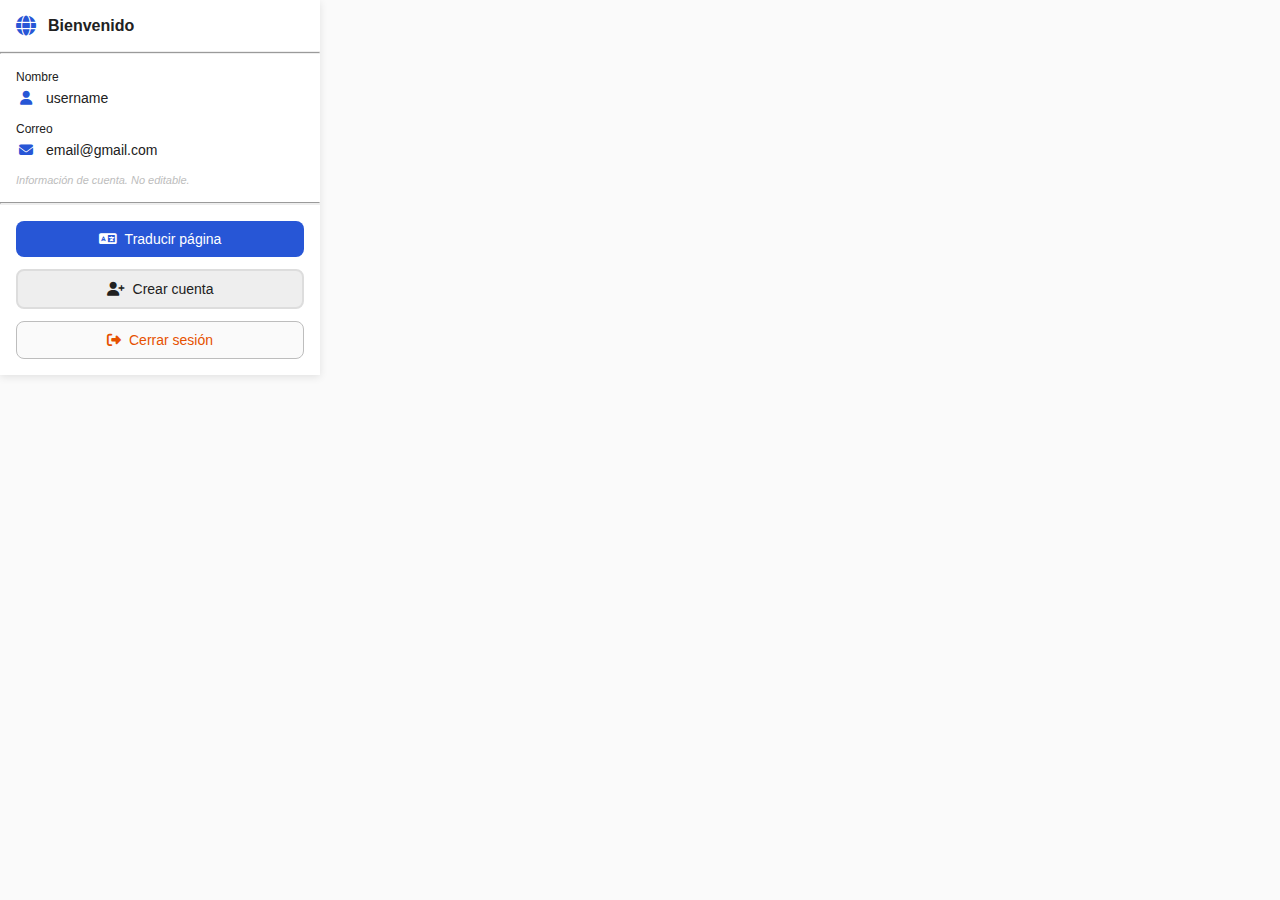
<file: popup/popup.html>
<!DOCTYPE html>
<html lang="es">
<head>
    <meta charset="UTF-8">
    <meta name="viewport" content="width=device-width, initial-scale=1.0">
    <title>Traductor de Páginas</title>
    <link rel="stylesheet" href="../../libs/fontawesome-free-6.7.2-web/css/all.min.css">
    <link rel="stylesheet" href="popup.css">
</head>
<body>
    <div class="popup-container">
        <div class="header">
            <i class="fas fa-globe"></i>
            <div>
                <span data-i18n="pop.welcome" class="welcome">Bienvenido</span><span id="spn-welcome" class="welcome"></span>
            </div>
        </div>
        <hr>
        <!-- Contenedor de información de usuario (visible cuando hay sesión) -->
        <div id="userInfoContainer">
            <div class="user-field">
                <label data-i18n="pop.name">Nombre</label>
                <div class="user-info">
                    <i class="fas fa-user"></i>
                    <span id="userName">username</span>
                </div>
            </div>
            <div class="user-field">
                <label data-i18n="pop.mail">Correo</label>
                <div class="user-info">
                    <i class="fas fa-envelope"></i>
                    <span id="userEmail">email@gmail.com</span>
                </div>
            </div>
            <p data-i18n="pop.helpText" class="help-text">Información de cuenta. No editable.</p>
        </div>
        
        <div id="loginFormContainer" class="">
            <div class="form-group">
                <label data-i18n="pop.email" for="loginEmail">Correo electrónico</label>
                <input type="email" id="loginEmail" placeholder="email@gmail.com">
            </div>
            <div class="form-group">
                <label data-i18n="pop.password" for="loginPassword">Contraseña</label>
                <input type="password" id="loginPassword" placeholder="********">
                <span data-i18n="pop.badCredentials" id="spn-badLogin" class="error-message hide">Las credenciales ingresadas son incorrectas</span>
                <div class="show-password">
                    <input type="checkbox" id="showPassword" aria-label="Mostrar contraseña">
                    <label for="showPassword"
                        id="lbl-showPassword"
                        data-i18n-show="pop.showPassword"
                        data-i18n-hide="pop.hidePassword"
                        data-i18n-active="data-i18n-show"
                    >
                        Mostrar contraseña
                    </label>
                </div>
            </div>
            <button id="btnIniciarSesion" class="btn-login">
                <i class="fas fa-sign-in-alt"></i>
                <span data-i18n="pop.login">Iniciar sesión</span>
            </button>
        </div>
        
        <hr>
        <div class="buttons-container">
            <button id="btnTraducir" class="btn-primary">
                <i class="fas fa-language"></i> <span data-i18n="pop.translatePage">Traducir página</span>
            </button>
            <button id="btnCuenta" class="btn-secondary">
                <i class="fas fa-user-plus"></i> 
                <span 
                    id="spn-btnCrearCuenta"
                    data-i18n-create="pop.createAccount"
                    data-i18n-edit="pop.editAccount"
                    data-i18n-active="data-i18n-create">
                    Crear cuenta
                </span>
            </button>
            <button id="btnCerrarSesion" class="btn-logout">
                <i class="fas fa-sign-out-alt"></i> <span data-i18n="pop.logout">Cerrar sesión</span>
            </button>
        </div>
    </div>
    <script src="./../../tools/translator/translator.js"></script>
    <script src="./../../tools/constants/constants.js"></script>
    <script src="./../services/page_service.js"></script>
    <script src="popup.js"></script>
</body>
</html>
</file>
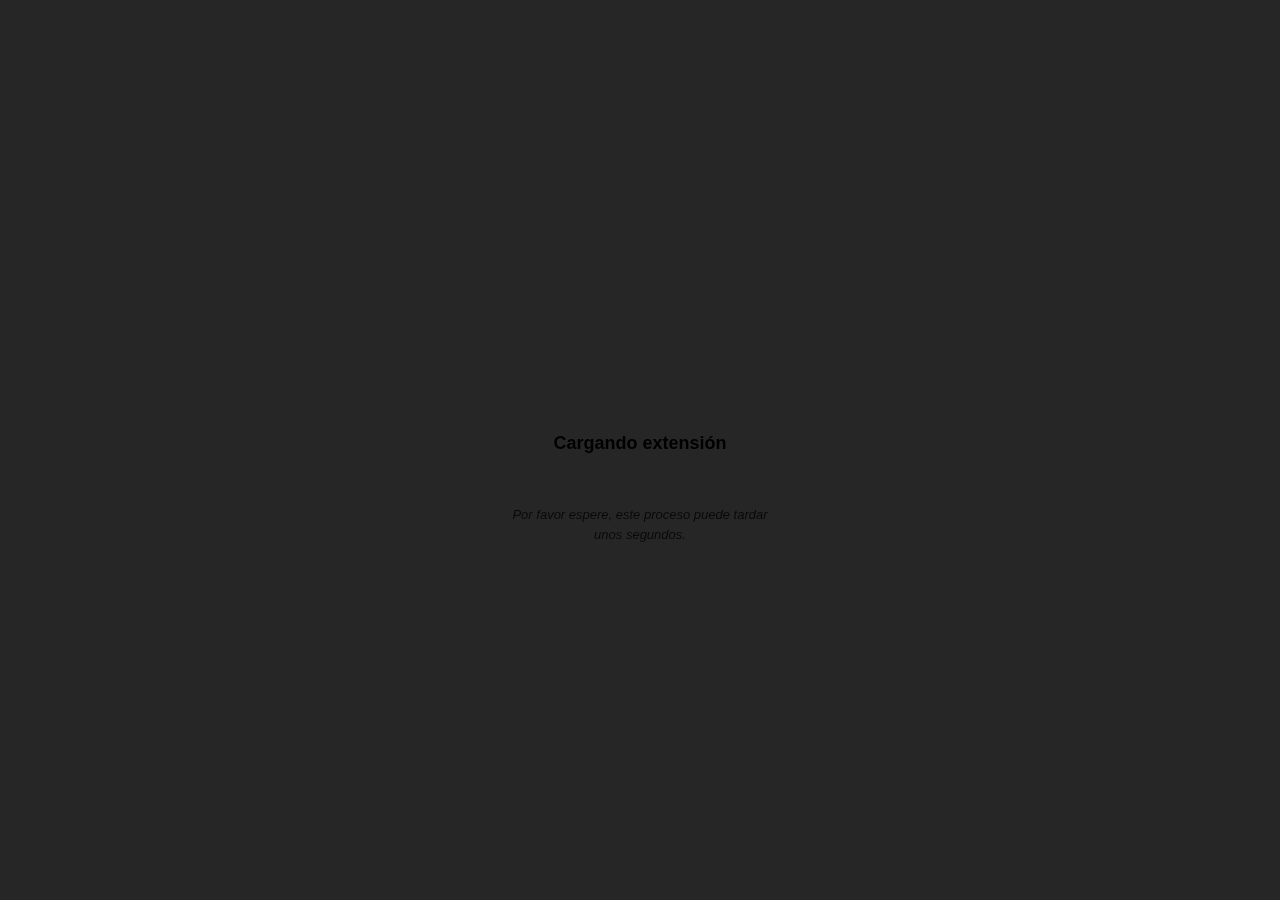
<file: ui/loader/loader.html>
<!DOCTYPE html>
<html lang="es">
<head>
    <meta charset="UTF-8">
    <meta name="viewport" content="width=device-width, initial-scale=1.0">
    <title>Loader de extensión</title>
    <style id="style-loader-ext">
        :host {
        --black: #000000;
        --dark-blue: #0D47A1;
        --medium-blue: #2756D6;
        --light-blue: #E3F2FD;
        --white: #FFFFFF;
        --off-white: #FAFAFA;
        --light-gray: #EEEEEE;
        --dark-gray: #212121;
        --orange-accent: #E65100;
        --panel-bg: var(--white);
        --box-shadow: rgba(0, 0, 0, 0.1);
        --border-radius: 8px;
        }

        * {
        box-sizing: border-box;
        margin: 0;
        padding: 0;
        font-family: 'Inter', -apple-system, BlinkMacSystemFont, 'Segoe UI', Arial, sans-serif;
        }

        body {
        background: var(--off-white);
        color: var(--dark-gray);
        min-height: 100vh;
        padding: 20px;
        line-height: 1.5;
        }

        .loader-overlay {
        position: fixed;
        top: 0;
        left: 0;
        width: 100%;
        height: 100%;
        background-color: rgba(0, 0, 0, 0.85);
        display: flex;
        justify-content: center;
        align-items: center;
        z-index: 2147483647;
        }

        .loader-container {
        background: var(--panel-bg);
        border-radius: var(--border-radius);
        box-shadow: 0 4px 12px var(--box-shadow);
        padding: 40px 30px;
        display: flex;
        flex-direction: column;
        align-items: center;
        justify-content: center;
        max-width: 320px;
        width: 90%;
        }

        .loader-spinner {
        width: 50px;
        height: 50px;
        border: 4px solid var(--light-gray);
        border-top: 4px solid var(--medium-blue);
        border-radius: 50%;
        animation: spin 1s linear infinite;
        margin-bottom: 24px;
        }

        .loader-text {
        font-size: 18px;
        font-weight: 600;
        color: var(--dark-blue);
        text-align: center;
        line-height: 1.5;
        margin-bottom: 8px;
        }

        /* Estilo simple para la descripción del proceso */
        .loader-process-description {
        font-size: 14px;
        color: var(--dark-gray);
        text-align: center;
        font-weight: 500;
        margin: 12px 0 8px 0;
        padding: 6px 0;
        border-bottom: 1px solid var(--light-gray);
        width: 100%;
        }

        .loader-description {
        font-size: 13px;
        color: var(--dark-gray);
        text-align: center;
        margin-top: 8px;
        opacity: 0.8;
        font-style: italic;
        }

        .high-contrast .loader-container {
        background: black;
        border: 2px solid white;
        }

        .high-contrast .loader-text {
        color: white;
        }

        .high-contrast .loader-process-description {
        color: #eeeeee;
        border-bottom: 1px solid #666666;
        }

        .high-contrast .loader-description {
        color: #cccccc;
        }

        .high-contrast .loader-spinner {
        border: 4px solid #444444;
        border-top: 4px solid yellow;
        }

        @keyframes spin {
        0% { transform: rotate(0deg); }
        100% { transform: rotate(360deg); }
        }

        .fade-out {
        animation: fadeOut 0.5s forwards;
        }

        @keyframes fadeOut {
        from { opacity: 1; }
        to { opacity: 0; visibility: hidden; }
        }

        @media (prefers-reduced-motion: reduce) {
        .loader-spinner {
            animation: none;
            border-top: 4px solid var(--dark-blue);
        }
        
        .fade-out {
            animation: none;
            opacity: 0;
            visibility: hidden;
        }
        }

        *:focus {
        outline: 2px solid var(--orange-accent);
        outline-offset: 2px;
        }

        .visually-hidden {
        position: absolute;
        width: 1px;
        height: 1px;
        padding: 0;
        margin: -1px;
        overflow: hidden;
        clip: rect(0, 0, 0, 0);
        white-space: nowrap;
        border: 0;
        }
  </style>
</head>
<body>
    <div class="loader-overlay" id="loaderOverlay" role="alertdialog" aria-labelledby="loaderHeading" aria-describedby="loaderDescription" aria-modal="true">
        <div class="loader-container">
            <div class="loader-spinner" aria-hidden="true"></div>
            <h2 data-i18n="l.loaderTitle" id="loaderHeading" class="loader-text">Cargando extensión</h2>
            <p id="loaderProcessDescription" class="loader-process-description">
                <!-- Inicializando componentes... -->
            </p>
            <p data-i18n="l.loaderDescription" id="loaderDescription" class="loader-description">
                Por favor espere, este proceso puede tardar unos segundos.
            </p>
            <div data-i18n="l.loaderPolite"  class="visually-hidden" aria-live="polite">Cargando, por favor espere</div>
        </div>
    </div>
</body>
</html>
</file>
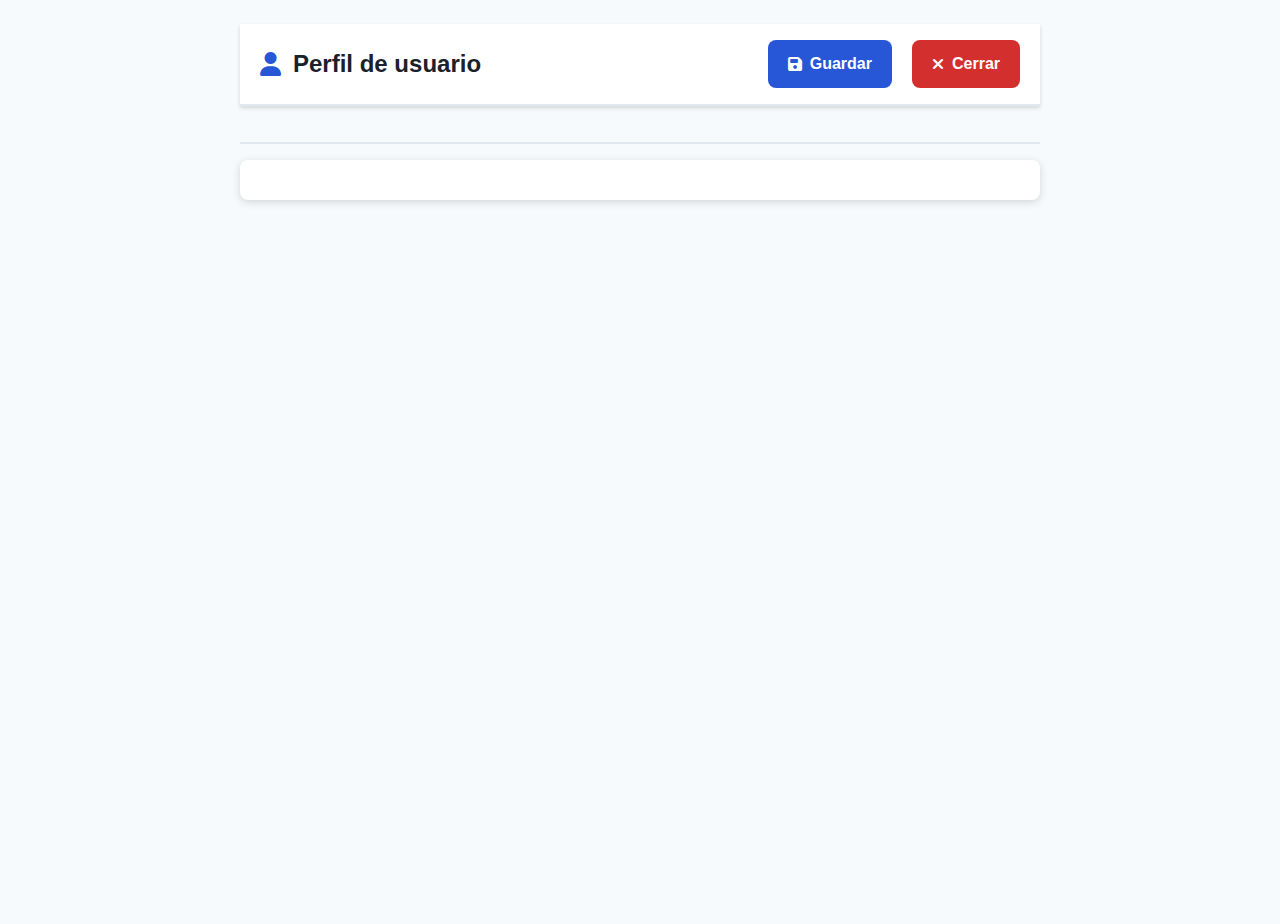
<file: ui/profile/profile.html>
<!DOCTYPE html>
<header>
    <meta charset="UTF-8">
    <meta name="viewport" content="width=device-width, initial-scale=1.0">
    <link rel="stylesheet" href="./styles.css">
    <link rel="stylesheet" href="../../libs/fontawesome-free-6.7.2-web/css/all.min.css" />
</header>
<body>
    <!-- Encabezado  -->
    <div class="header-container">
        <h1 class="header-title"><i class="fas fa-user"></i><span data-i18n="uP.userProfile" class="header-title-span">Perfil de usuario</span></h1>
        <div class="button-container">
            <button id="saveProfile" class="button save-button"><i class="fas fa-save"></i>  <span data-i18n="uP.save" class="save-profile-text">Guardar</span></button>
            <button id="closeProfile" class="button close-button"><i class="fas fa-times"></i>  <span data-i18n="uP.close" class="close-profile-text">Cerrar</span></button>
        </div>
    </div>

    <!-- Contenedor de pestañas -->
    <div class="tab-container">
        <ul class="tab-list" role="tablist">
        </ul>
    </div>
    
    <form id="form-container" role="form" aria-label="Formulario de perfil de usuario">
        
    </form>

    <script src="./../../services/chrome_api_service.js"></script>
    <script src="./../../services/user_info_service.js"></script>
    <script src="./../../tools/translator/translator.js"></script>
    <script src="./../../tools/constants/constants.js"></script>
    <script src="./../../tools/DOM_generator/js/element_creator2.js"></script>
    <script src="./../../tools/DOM_generator/js/prefabs.js"></script>
    <script src="./../../tools/DOM_generator/js/generator.js"></script>
    <script src="./../../tools/validator/validator.js"></script>
    <script src="./../../tools/validator/form.js"></script>
    
    <script src="./profile.js"></script>
</body>
</file>
<file: popup/popup.css>
:root {
    --primary-color: #2756D6;
    --primary-dark: #0D47A1;
    --secondary-color: #E65100;
    --light-gray: #EEEEEE;
    --medium-gray: #BDBDBD;
    --dark-gray: #212121;
    --white: #FFFFFF;
    --off-white: #FAFAFA;
    --error-color: #ff0000;
    --success-color: #388E3C;
    --border-radius: 8px;
    --box-shadow: 0 2px 8px rgba(0, 0, 0, 0.1);
}

* {
    box-sizing: border-box;
    margin: 0;
    padding: 0;
    font-family: 'Inter', -apple-system, BlinkMacSystemFont, 'Segoe UI', Roboto, Oxygen, Ubuntu, Cantarell, sans-serif;
}

body {
    width: 320px;
    padding: 0;
    margin: 0;
    background-color: var(--off-white);
}

.popup-container {
    background-color: var(--white);
    box-shadow: var(--box-shadow);
    overflow: hidden;
}

.header {
    padding: 16px;
    display: flex;
    align-items: center;
    gap: 12px;
    position: relative;
}

.header::after {
    content: '';
    position: absolute;
    bottom: 0;
    left: 0;
    right: 0;
    height: 1px;
    background-color: var(--light-gray);
}

.header i {
    font-size: 20px;
    color: var(--primary-color);
}

.header h1 {
    font-size: 16px;
    font-weight: 600;
    color: var(--dark-gray);
}

.header .welcome {
    font-size: 16px;
    font-weight: 600;
    color: var(--dark-gray);
}

#userInfoContainer {
    padding: 16px;
}

.user-field {
    margin-bottom: 16px;
}

.user-field label {
    display: block;
    font-size: 12px;
    color: var(--dark-gray);
    margin-bottom: 6px;
    font-weight: 500;
}

.user-info {
    display: flex;
    align-items: center;
    gap: 10px;
    font-size: 14px;
    color: var(--dark-gray);
}

.user-info i {
    color: var(--primary-color);
    width: 20px;
    text-align: center;
}

.help-text {
    font-size: 11px;
    color: var(--medium-gray);
    margin-top: 8px;
    font-style: italic;
}

#loginFormContainer {
    padding: 16px;
    display: none;
}

.form-group {
    margin-bottom: 16px;
}

.form-group label {
    display: block;
    font-size: 13px;
    color: var(--dark-gray);
    margin-bottom: 8px;
    font-weight: 500;
}

.form-group input {
    width: 100%;
    padding: 10px 12px;
    border: 1px solid var(--medium-gray);
    border-radius: var(--border-radius);
    font-size: 14px;
}

.form-group input:focus {
    outline: none;
    border-color: var(--primary-color);
}

.form-group .show-password {
    display: flex;
    align-items: center;
    gap: 8px;
    margin-top: 8px;
    font-size: 12px;
    color: var(--dark-gray);
}

.form-group .show-password input {
    width: auto;
    cursor: pointer;
}

.form-group .show-password label {
    font-size: 12px;
    font-weight: 500;
    cursor: pointer;
    margin-bottom: 0;
}

.btn-login {
  width: 100%;
  padding: 8px;
  background-color: var(--primary-color);
  color: white;
  border: none;
  border-radius: var(--border-radius);
  font-size: 13px;
  font-weight: 500;
  cursor: pointer;
  display: flex;
  align-items: center;
  justify-content: center;
  gap: 8px;
  transition: background-color 0.2s;
}

.btn-login:hover {
    background-color: var(--primary-dark);
}

.buttons-container {
    padding: 16px;
    display: flex;
    flex-direction: column;
    gap: 12px;
    border-top: 1px solid var(--light-gray);
}

.btn-primary {
    padding: 10px;
    background-color: var(--primary-color);
    color: white;
    border: none;
    border-radius: var(--border-radius);
    font-size: 14px;
    font-weight: 500;
    cursor: pointer;
    display: flex;
    align-items: center;
    justify-content: center;
    gap: 8px;
    transition: background-color 0.2s;
}

.btn-primary:hover {
    background-color: var(--primary-dark);
}

.btn-secondary {
    padding: 10px;
    background-color: var(--light-gray);
    color: var(--dark-gray);
    font-size: 14px;
    font-weight: 500;
    cursor: pointer;
    display: flex;
    align-items: center;
    justify-content: center;
    gap: 8px;
    transition: background-color 0.2s;
    border-style: solid;
    border-radius: var(--border-radius);
    border-color: #dddddd;
}

.btn-secondary:hover {
    background-color: #e0e0e0;
    border-color: #bebebe;
}

.btn-logout {
    padding: 10px;
    background-color: var(--off-white);
    color: var(--secondary-color);
    border: 1px solid var(--medium-gray);
    border-radius: var(--border-radius);
    font-size: 14px;
    font-weight: 500;
    cursor: pointer;
    display: flex;
    align-items: center;
    justify-content: center;
    gap: 8px;
    transition: all 0.2s;
}

.btn-logout:hover {
    background-color: #FFEBEE;
    border-color: var(--secondary-color);
}

.hidden {
    display: none !important;
}

.error-message {
    color: var(--error-color);
    font-size: 12px;
    margin-top: 4px;
}

.hide {
  display: none;
}

@media (max-width: 340px) {
    body {
        width: 280px;
    }
    
    .header {
        padding: 12px 16px;
    }
    
    .btn-primary, 
    .btn-secondary,
    .btn-logout {
        padding: 8px 12px;
        font-size: 13px;
    }
}
</file>
<file: ui/profile/styles.css>
:root {
    --background-color: #F7FAFC;
    --primary-color: #2756D6;
    --primary-color-minor: #1E88E5;
    --primary-dark: #1565C0;
    --text-color: #1A202C;
    --border-color: #E2E8F0;
    --shadow-color: rgba(0, 0, 0, 0.15);
    --primary-gray: #d5d5d5;
    --focus-color: #90CAF9;
    --button-save-bg: #2756D6;
    --button-save-hover: #1565C0;
    --button-close-bg: #D32F2F;
    --button-close-hover: #B71C1C;
    --error-color: #B71C1C;
    --high-contrast-text: #000000;
    --high-contrast-bg: #FFFFFF;
    --field-group-spacing: 1rem;
    --field-group-gap: 0.5rem;
    --help-icon-size: 1.25rem;
    --help-icon-color: #666;
    --help-icon-bg: #E2E8F0;
}

* {
    box-sizing: border-box;
    font-family: 'Inter', -apple-system, BlinkMacSystemFont, 'Segoe UI', Arial, sans-serif;
}

body {
    margin: 0;
    padding: 0;
    font-size: 1rem;
    line-height: 1.5;
    background-color: var(--background-color);
    color: var(--text-color);
    min-height: 100vh;
}

button, input, select, textarea, [tabindex]:not([tabindex="-1"]) {
    &:focus {
        outline: 3px solid var(--focus-color);
        outline-offset: 2px;
        box-shadow: 0 0 0 4px rgba(144, 202, 249, 0.5);
    }
    
    &:focus:not(:focus-visible) {
        outline: none;
        box-shadow: none;
    }
    
    &:focus-visible {
        outline: 3px solid var(--focus-color);
        outline-offset: 2px;
        box-shadow: 0 0 0 4px rgba(144, 202, 249, 0.5);
    }
}

.field-group {
    display: flex;
    flex-direction: column;
    gap: var(--field-group-gap);
    margin-bottom: var(--field-group-spacing);
}

.header-container {
    display: flex;
    align-items: center;
    justify-content: space-between;
    max-width: 800px;
    margin: 1.5rem auto 1.5rem;
    padding: 1rem 1.25rem;
    background: #FFF;
    border-bottom: 2px solid var(--border-color);
    box-shadow: 0 2px 4px var(--shadow-color);
}

.header-title {
    font-size: 1.5rem;
    font-weight: 700;
    color: var(--text-color);
    display: flex;
    align-items: center;
    gap: 0.75rem;
    line-height: 1.4;
    margin: 0; /* Mejora: Eliminar margen por defecto */
}

.header-title i {
    font-family: "Font Awesome 6 Free";
    font-weight: 900;
    font-size: 1.5rem;
    color: var(--primary-color);
}

.button-container {
    display: flex;
    gap: 1.25rem;
}

.button {
    display: flex;
    align-items: center;
    justify-content: center;
    gap: 0.5rem;
    padding: 0.75rem 1.25rem;
    border: none;
    border-radius: 0.5rem;
    font-size: 1rem;
    font-weight: 700;
    line-height: 1.5;
    cursor: pointer;
    transition: background 0.2s ease, box-shadow 0.2s ease, transform 0.2s ease;
    min-height: 44px;
    min-width: 44px;
}

.modal-button {
    display: flex;
    align-items: center;
    justify-content: center;
    gap: 0.5rem;
    padding: 0.75rem 1.25rem;
    border: none;
    border-radius: 0.5rem;
    font-size: 1rem;
    font-weight: 700;
    line-height: 1.5;
    cursor: pointer;
    transition: background 0.2s ease, box-shadow 0.2s ease, transform 0.2s ease;
    min-height: 44px;
    min-width: 44px;
    background-color: #f5f4f4;
    border-style: solid;
    border-color: #ddd;
}

.button:hover {
    transform: scale(1.05);
    box-shadow: 0 0.25rem 0.5rem var(--shadow-color);
}

.button:focus {
    outline: 3px solid var(--primary-dark);
    outline-offset: 2px;
    box-shadow: 0 0 0 4px var(--focus-color);
}

.save-button {
    background: var(--button-save-bg);
    color: #FFFFFF;
}

.save-button[aria-label="Guardar perfil"]:hover {
    background: var(--button-save-hover);
}

.close-button {
    background: var(--button-close-bg);
    color: #FFFFFF;
}

.close-button[aria-label="Cerrar perfil"]:hover {
    background: var(--button-close-hover);
}

.tab-container {
    max-width: 800px;
    margin: 0 auto 1.5rem;
}

.tab-list {
    list-style-type: none;
    padding: 0;
    margin: 0;
    display: flex;
    border-bottom: 2px solid var(--border-color);
    gap: 1rem;
    overflow-x: auto;
    white-space: nowrap;
    -webkit-overflow-scrolling: touch;
    scrollbar-width: thin;
    scrollbar-color: var(--primary-color) var(--border-color);
    padding-bottom: 12px;
    margin-bottom: -8px;
}

.tab-list::-webkit-scrollbar {
    height: 8px;
    background: transparent;
    margin-top: 8px;
}

.tab-list::-webkit-scrollbar-track {
    background: var(--border-color);
    border-radius: 4px;
    margin: 8px 10px 0 10px;
}

.tab-list::-webkit-scrollbar-thumb {
    background: var(--primary-color);
    border-radius: 4px;
}

.tab-item {
    padding: 0.75rem 1.25rem;
    cursor: pointer;
    font-weight: 500;
    background: var(--border-color);
    color: #64748B;
    border-top-left-radius: 0.5rem;
    border-top-right-radius: 0.5rem;
    transition: background 0.3s ease, color 0.3s ease, transform 0.3s ease;
    font-size: 1rem;
    line-height: 1.5;
    min-height: 44px;
    min-width: fit-content;
    position: relative;
    top: 2px;
}

.tab-item:hover {
    background: #CFD8DC;
    transform: translateY(-2px);
}

.tab-item:focus {
    outline: 3px solid var(--primary-dark);
    outline-offset: 2px;
}

.tab-item.active {
    background: #FFFFFF;
    color: var(--text-color);
    font-weight: 700;
    border-bottom: 3px solid var(--primary-color);
}

.tab-content {
    display: none;
    padding: 1.25rem;
    background: #FFFFFF;
    border-radius: 0.5rem;
    max-width: 800px;
}

.tab-content.active {
    display: block;
}

.help-icon {
    display: inline-flex;
    align-items: center;
    justify-content: center;
    width: var(--help-icon-size);
    height: var(--help-icon-size);
    border-radius: 50%;
    background-color: var(--primary-color-minor);
    color: white;
    font-size: 0.8rem;
    font-weight: 700;
    cursor: help;
    transition: 
        background-color 0.2s ease, 
        transform 0.2s ease;
}

.help-icon:hover, .help-icon:focus {
    background-color: var(--primary-dark);
    transform: scale(1.1);
}

#form-container {
    display: flex;
    flex-direction: column;
    gap: 1rem;
    max-width: 800px;
    margin: 0 auto;
    padding: 1.25rem;
    background: #FFFFFF;
    border-radius: 0.5rem;
    box-shadow: 0 2px 8px var(--shadow-color);
}

label {
    font-size: 1rem;
    color: var(--text-color);
    font-weight: 600;
    display: inline-flex;
    align-items: center;
    gap: 0.5rem;
    margin-bottom: 0.5rem;
    line-height: 1.5;
}

input, select {
    width: 100%;
    padding: 0.75rem;
    border: 2px solid #000;
    border-radius: 0.5rem;
    font-size: 1rem;
    color: var(--text-color);
    background: #FFFFFF;
    transition: border-color 0.2s ease, box-shadow 0.2s ease;
    line-height: 1.5;
    min-height: 44px;
}

select {
    appearance: none;
    background-image: url("data:image/svg+xml,%3Csvg xmlns='http://www.w3.org/2000/svg' width='16' height='16' viewBox='0 0 16 16'%3E%3Cpath fill='%23000' d='M13.707 4.293a1 1 0 00-1.414 0L8 8.586 3.707 4.293a1 1 0 00-1.414 1.414l5 5a1 1 0 001.414 0l5-5a1 1 0 000-1.414z'/%3E%3C/svg%3E");
    background-repeat: no-repeat;
    background-position: right 0.75rem center;
    background-size: 1rem;
}

input:focus, select:focus {
    border-color: var(--primary-dark);
    box-shadow: 0 0 0 4px var(--focus-color);
    outline: none;
}

input[aria-invalid="true"], select[aria-invalid="true"] {
    border-color: var(--error-color);
    box-shadow: 0 0 0 4px rgba(211, 47, 47, 0.2);
}

.required-icon {
    color: var(--error-color);
    font-weight: 700;
    position: relative;
    cursor: help;
    /* margin-left: 0.25rem; */
    display: inline-flex;
    align-items: center;
    justify-content: center;
    width: 1rem;
    height: 1rem;
}

.required-icon::after {
    content: attr(data-tooltip);
    position: absolute;
    bottom: calc(100% + 8px);
    left: 50%;
    transform: translateX(-50%);
    background: var(--primary-dark);
    color: white;
    padding: 0.5rem 0.75rem;
    border-radius: 0.375rem;
    font-size: 0.8125rem;
    font-weight: 500;
    white-space: nowrap;
    z-index: 100;
    opacity: 0;
    visibility: hidden;
    transition: all 0.2s ease;
    box-shadow: 0 2px 8px var(--shadow-color);
    width: max-content;
    max-width: 200px;
    text-align: center;
    line-height: 1.4;
}

.required-icon::before {
    content: "";
    position: absolute;
    bottom: calc(100% + 3px);
    left: 50%;
    transform: translateX(-50%);
    border-width: 5px;
    border-style: solid;
    border-color: var(--primary-dark) transparent transparent transparent;
    z-index: 101;
    opacity: 0;
    visibility: hidden;
    transition: all 0.2s ease;
}

.required-icon:hover::after,
.required-icon:focus::after,
.required-icon:hover::before,
.required-icon:focus::before {
    opacity: 1;
    visibility: visible;
}

.required-icon:focus {
    outline: 2px solid var(--focus-color);
    outline-offset: 2px;
    border-radius: 2px;
}
/* 
.required::after {
    content: ' *';
    color: var(--error-color);
    font-weight: 700;
    margin-right: 0.25rem;
} */

.modal {
    position: fixed;
    top: 0;
    left: 0;
    width: 100%;
    height: 100vh;
    z-index: 1000;
    opacity: 0;
    visibility: hidden;
    transition: all 0.3s ease;
}

.modal.show {
    opacity: 1;
    visibility: visible;
}

.modal.fade-out {
    opacity: 0;
}

.modal-overlay {
    position: fixed;
    top: 0;
    left: 0;
    width: 100%;
    height: 100vh;
    /* background: rgba(117, 117, 117, 0.7); */
    background: rgba(0, 0, 0, 0.85);
    z-index: 1001;
}

.modal-dialog {
    position: fixed;
    top: 50%;
    left: 50%;
    transform: translate(-50%, -50%);
    max-width: 800px;
    width: 90%;
    background: #FFFFFF;
    border-radius: 0.5rem;
    box-shadow: 0 2px 8px var(--shadow-color);
    z-index: 1002;
}

.modal-header {
    padding: 0.5rem 1.25rem;
    border-bottom: 2px solid var(--border-color);
    display: flex;
    justify-content: space-between;
    align-items: center;
}

.modal-close {
    background: none;
    border: none;
    font-size: 1.5rem;
    cursor: pointer;
    color: var(--text-color);
    transition: color 0.2s ease, transform 0.2s ease;
    padding: 0.5rem;
    min-width: 44px;
    min-height: 44px;
    display: flex;
    align-items: center;
    justify-content: center;
}

.modal-close:hover {
    color: var(--button-close-bg);
    transform: scale(1.1);
}

.modal-close:focus {
    outline: 3px solid var(--primary-dark);
    outline-offset: 2px;
    box-shadow: 0 0 0 4px var(--focus-color);
}

.modal-body {
    padding: 1.25rem;
}

.modal-footer {
    padding: 1.25rem;
    border-top: 2px solid var(--border-color);
    text-align: right;
    display: flex;
    gap: 1.25rem;
    justify-content: flex-end;
}

.modal-footer .button {
    margin: 0;
}

.radio-options-container {
    display: flex;
    overflow-x: auto;
    scrollbar-width: thin;
    scrollbar-color: var(--primary-color) var(--border-color);
    gap: 0.5rem;
    padding-bottom: 0.5rem;
    white-space: nowrap;
    box-shadow: 0 2px 4px var(--shadow-color);
    -webkit-overflow-scrolling: touch;
}

.radio-options-container::-webkit-scrollbar {
    height: 6px;
}

.radio-options-container::-webkit-scrollbar-track {
    background: var(--border-color);
    border-radius: 3px;
}

.radio-options-container::-webkit-scrollbar-thumb {
    background: var(--primary-color);
    border-radius: 3px;
}

.radio-option {
    flex: 0 0 auto;
    min-width: 120px;
    border-radius: 0.5rem;
}

.radio-option {
    flex: 1;
    display: flex;
    align-items: center;
    justify-content: center;
    position: relative;
    padding: 0.75rem;
    background: #FFFFFF;
    transition: all 0.2s ease;
    min-height: 44px;
}

input[type="radio"] {
    width: 1.25rem;
    height: 1.25rem;
    border: 2px solid var(--primary-color);
    margin-right: 0.5rem;
    border-radius: 50%;
    cursor: pointer;
    transition: border-color 0.2s ease, box-shadow 0.2s ease;
    display: flex;
    align-items: center;
    justify-content: center;
}

.radio-option:hover {
    border-color: var(--primary-color);
    background-color: rgba(30, 136, 229, 0.05);
}

input[type="radio"]:checked {
    border-color: var(--primary-dark);
}

input[type="radio"]:checked::after {
    content: '';
    position: absolute;
    width: 0.625rem;
    height: 0.625rem;
    background: var(--primary-dark);
    border-radius: 50%;
    display: block;
}

input[type="radio"]:focus {
    outline: none;
    box-shadow: 0 0 0 4px var(--focus-color);
    border-color: var(--primary-dark);
}

.radio-label {
    font-size: 1rem;
    line-height: 1;
    color: var(--text-color);
    font-weight: 500;
    margin: 0;
    padding: 0;
    cursor: pointer;
}

.radio-options-vertical {
    display: flex;
    flex-direction: column;
    width: 100%;
    margin-top: 0.5rem;
    border: 2px solid #000;
    border-radius: 0.5rem;
}

.radio-option-vertical {
    display: flex;
    align-items: center;
    gap: 0.5rem;
    padding: 0.5rem;
    background: #FFFFFF;
    border-radius: 0.5rem;
    transition: all 0.2s ease;
    min-height: 44px;
}

.radio-option-vertical input[type="radio"] {
    width: 1.25rem;
    height: 1.25rem;
    border: 2px solid var(--border-color);
    border-radius: 50%;
    margin: 0;
    transition: all 0.2s ease;
    cursor: pointer;
    flex-shrink: 0;
    display: flex;
    align-items: center;
    justify-content: center;
}

.radio-option-vertical input[type="radio"]:checked {
    border-color: var(--primary-color);
    background-color: var(--primary-color);
}

.radio-option-vertical input[type="radio"]:checked::after {
    content: '';
    position: absolute;
    top: 50%;
    left: 50%;
    transform: translate(-50%, -50%);
    width: 0.625rem;
    height: 0.625rem;
    background: white;
    border-radius: 50%;
}

.radio-label-right {
    font-size: 1rem;
    color: var(--text-color);
    cursor: pointer;
    margin: 0;
    flex-grow: 1;
    line-height: 1.4;
    font-weight: 500;
}

.radio-option-vertical:hover {
    border-color: var(--primary-color);
    background-color: rgba(30, 136, 229, 0.05);
}

.radio-option-vertical input[type="radio"]:focus {
    outline: 2px solid var(--focus-color);
    outline-offset: 2px;
}

.radio-option-vertical input[type="radio"]:checked ~ .radio-label-right {
    color: var(--primary-dark);
    font-weight: 500;
}

@media (max-width: 600px) {
    .header-container, .tab-container, #form-container, .tab-content, .modal-dialog {
        max-width: 90vw;
        margin: 0.625rem auto 1.5rem;
    }
    .header-title {
        font-size: 1.25rem;
    }
    .header-title i {
        font-size: 1.25rem;
    }
    input, select, textarea, .button {
        padding: 0.5rem 0.75rem;
        font-size: 0.875rem;
        min-height: 44px;
    }
    .field-group, .radio-group {
        margin-bottom: 0.75rem;
    }
    label {
        margin-bottom: 0;
    }
    .help-icon {
        width: 1rem;
        height: 1rem;
        font-size: 0.75rem;
    }
    .modal-dialog {
        width: 90vw;
    }
    .modal-header, .modal-body, .modal-footer {
        padding: 0.625rem;
    }
    .modal-close {
        font-size: 1.25rem;
        padding: 0.25rem;
        min-width: 44px;
        min-height: 44px;
    }
    .modal-footer {
        gap: 0.75rem;
    }
    .radio-options-container {
        padding: 0.25rem;
    }
    .radio-option {
        min-height: 40px;
    }
    input[type="radio"] {
        width: 1rem;
        height: 1rem;
    }
    input[type="radio"]:checked::after {
        width: 0.5rem;
        height: 0.5rem;
    }
    .radio-label {
        font-size: 0.875rem;
    }
    .radio-option-vertical {
        padding: 0.25rem;
        gap: 0.25rem;
    }
    .radio-label-right {
        font-size: 0.9rem;
    }
    .radio-option-vertical input[type="radio"] {
        width: 1.1rem;
        height: 1.1rem;
    }
    .radio-option-vertical input[type="radio"]:checked::after {
        width: 0.55rem;
        height: 0.55rem;
    }
}

@media (prefers-reduced-motion: reduce) {
    .tab-item, .button, input, select, textarea, .help-icon, .modal, .modal-close, input[type="radio"] {
        transition: none !important;
        animation: none !important;
    }
    
    .button:hover {
        transform: none !important;
    }
    
    .tab-item:hover {
        transform: none !important;
    }
    
    .modal {
        transition: opacity 0.01ms ease !important;
    }
}

@media (prefers-contrast: high) {
    body {
        background-color: var(--high-contrast-bg);
        color: var(--high-contrast-text);
    }
    .header-container, .tab-content, #form-container, .modal-dialog, .radio-options-container {
        background: var(--high-contrast-bg);
        border: 2px solid var(--high-contrast-text) !important;
    }
    .tab-item {
        background: #D1D5DB;
        color: var(--high-contrast-text);
        border: 1px solid var(--high-contrast-text) !important;
    }
    .tab-item.active {
        background: var(--high-contrast-bg);
        color: var(--high-contrast-text);
        border-bottom: 3px solid var(--high-contrast-text) !important;
    }
    input, select, textarea {
        border-color: var(--high-contrast-text) !important;
        background: var(--high-contrast-bg);
        color: var(--high-contrast-text);
    }
    .invalid {
        border-color: #FF0000 !important;
        background-color: rgba(255, 0, 0, 0.1);
    }
    .error-message {
        color: #FF0000;
    }
    .help-icon {
        background-color: #D1D5DB;
        color: var(--high-contrast-text);
        border: 1px solid var(--high-contrast-text);
    }
    .help-icon:hover {
        background-color: var(--high-contrast-text);
        color: var(--high-contrast-bg);
    }
    .modal-overlay {
        background: rgba(0, 0, 0, 0.7);
    }
    .modal-header, .modal-footer {
        border-color: var(--high-contrast-text) !important;
    }
    .modal-close {
        color: var(--high-contrast-text);
    }
    .modal-close:hover {
        color: var(--high-contrast-text);
        background: rgba(255, 0, 0, 0.1);
    }
    .button {
        background: var(--high-contrast-text);
        color: var(--high-contrast-bg);
        border: 2px solid var(--high-contrast-text) !important;
    }
    .save-button:hover {
        background: var(--high-contrast-text);
    }
    .close-button:hover {
        background: rgba(255, 0, 0, 0.7);
    }
    input[type="radio"] {
        border-color: var(--high-contrast-text) !important;
    }
    input[type="radio"]:checked {
        border-color: var(--high-contrast-text) !important;
    }
    input[type="radio"]:checked::after {
        background: var(--high-contrast-text);
    }
    .radio-label {
        color: var(--high-contrast-text);
    }
}

.sr-only {
    position: absolute;
    width: 1px;
    height: 1px;
    padding: 0;
    margin: -1px;
    overflow: hidden;
    clip: rect(0, 0, 0, 0);
    white-space: nowrap;
    border-width: 0;
}


.toggle-password {
  position: absolute;
  right: 0.5rem;
  cursor: pointer;
  font-size: 1rem;
  color: #555;
}

.input-wrapper {
  display: flex;
  flex-direction: column;
  width: 100%;
}

.input-wrapper input[type="password"],
.input-wrapper input[type="text"] {
  width: 100%;
  padding: 0.5rem;
  box-sizing: border-box;
}

.show-password-wrapper {
  display: flex;
  align-items: center;
  gap: 0.5rem;
  font-size: 0.875rem;
  cursor: pointer;
}

.show-password-wrapper input[type="checkbox"] {
  width: 16px;
  height: 16px;
  margin: 0;
  cursor: pointer;
}
</file>
